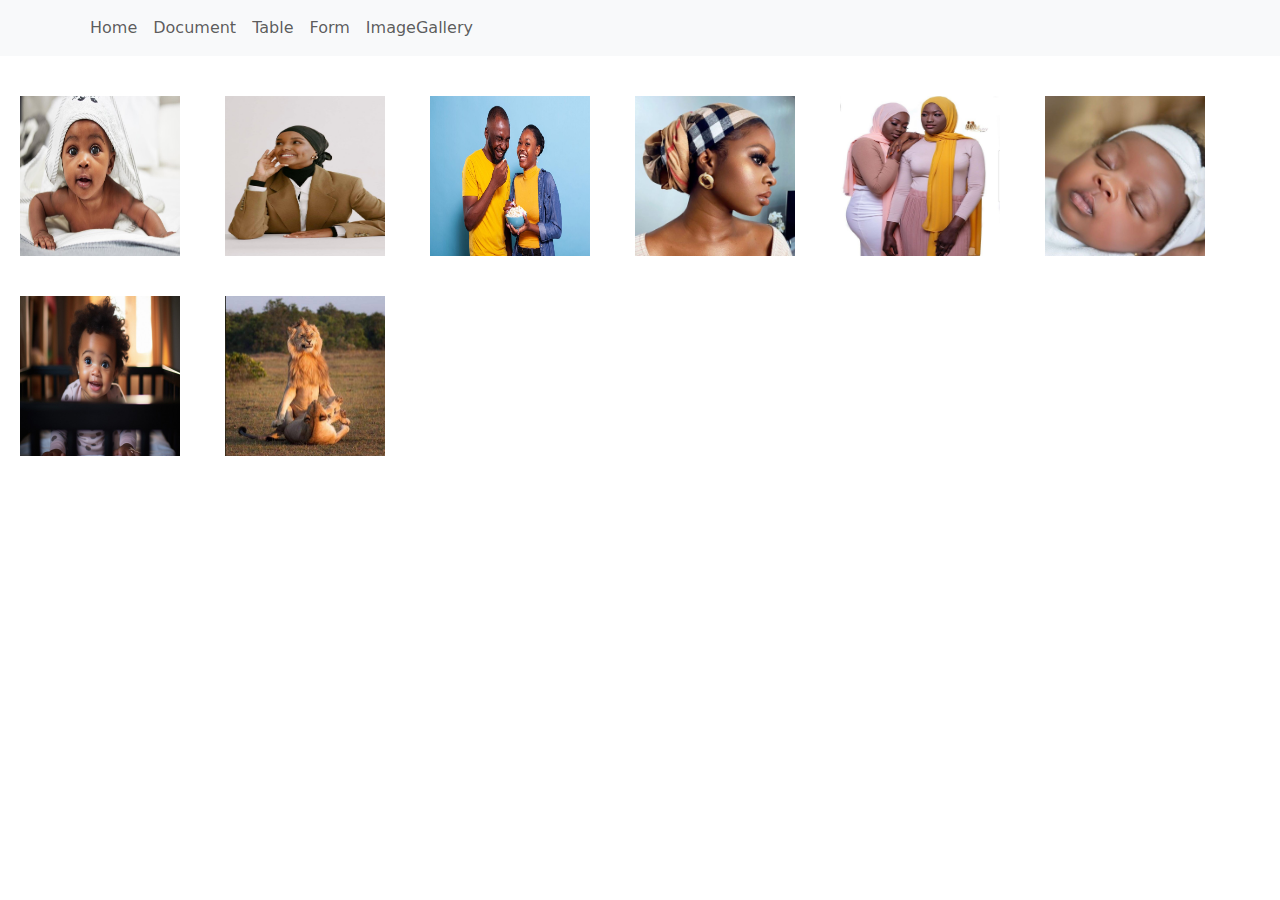
<file: gallery.html>
<!DOCTYPE html>
<html lang="en">
  <head>
    <meta charset="UTF-8" />
    <meta name="viewport" content="width=device-width, initial-scale=1.0" />
    <link rel="stylesheet" href="styles.css" />
    <link
      rel="stylesheet"
      href="https://cdn.jsdelivr.net/npm/bootstrap@5.3.0/dist/css/bootstrap.min.css"
    />
    <script src="https://code.jquery.com/jquery-3.6.0.min.js"></script>
    <script src="https://cdn.jsdelivr.net/npm/bootstrap@5.3.0/dist/js/bootstrap.min.js"></script>
  </head>
  <body>
    <header class="bg-light">
      <nav class="navbar navbar-expand-lg navbar-light">
        <div class="container">
          <button
            class="navbar-toggler"
            type="button"
            data-bs-toggle="collapse"
            data-bs-target="#navbarNav"
            aria-controls="navbarNav"
            aria-expanded="false"
            aria-label="Toggle navigation"
          >
            <span class="navbar-toggler-icon"></span>
          </button>
          <div class="collapse navbar-collapse" id="navbarNav">
            <ul class="navbar-nav ml-auto">
              <li class="nav-item">
                <a class="nav-link" href="index.html">Home</a>
              </li>
              <li class="nav-item">
                <a class="nav-link" href="document.html">Document</a>
              </li>
              <li class="nav-item">
                <a class="nav-link" href="table.html">Table</a>
              </li>
              <li class="nav-item">
                <a class="nav-link" href="form.html">Form</a>
              </li>

              <li class="nav-item">
                <a class="nav-link" href="gallery.html">ImageGallery</a>
              </li>
            </ul>
          </div>
        </div>
      </nav>
    </header>

    <!--shows list of images on the page-->
    <div class="pics">
      <img src="images/baby.jpg" alt="photo of baby" />
      <img src="images/smile.jpg" alt="girl smilling" />
      <img src="images/two.jpg" alt="man and woman eating popcorn" />
      <img src="images/face.jpg" alt="girl with a headscarf" />
      <img src="images/friends.jpg" alt="girl with a headscarf" />
      <img src="images/baby2.jpg" alt="girl with a headscarf" />
      <img src="images/craddle.jpg" alt="girl with a headscarf" />
      <img src="images/lion.jpg" alt="girl with a headscarf" />
    </div>
  </body>
</html>
</file>
<file: styles.css>
.indexpage{
    background-image: url(images/abdells.jpg);
    background-size: cover;
    background-repeat: no-repeat;
    
}

header{
    margin-bottom: 20px;
}


.address{
    text-align: right;
    margin-right: 20px;
    
}

.container{
    width: 50%;
    text-align: center;
    margin: 0 auto;
    
}


.form{
    width: 300px;
    background-color: #f0f0f0;
    text-align: center;
    margin: 0 auto;
    padding: 20px;
    border-radius: 15px;

}

select{
    margin-bottom: 20px;
}

input{
    width: 90%;
    padding: 10px;
    margin-bottom: 20px;
    border: 1px solid #ccc;
    border-radius: 3px;
}

input[type="submit"]{
    width: auto;
    cursor: pointer;
    font-size: 16px;
    background-color:#555;
}

.pics{
   display: inline-block;
   margin: 0 auto;
 
}

.pics img{
    width: 200px;
    height: 200px;
    object-fit: scale;
    padding: 20px;
}
</file>
